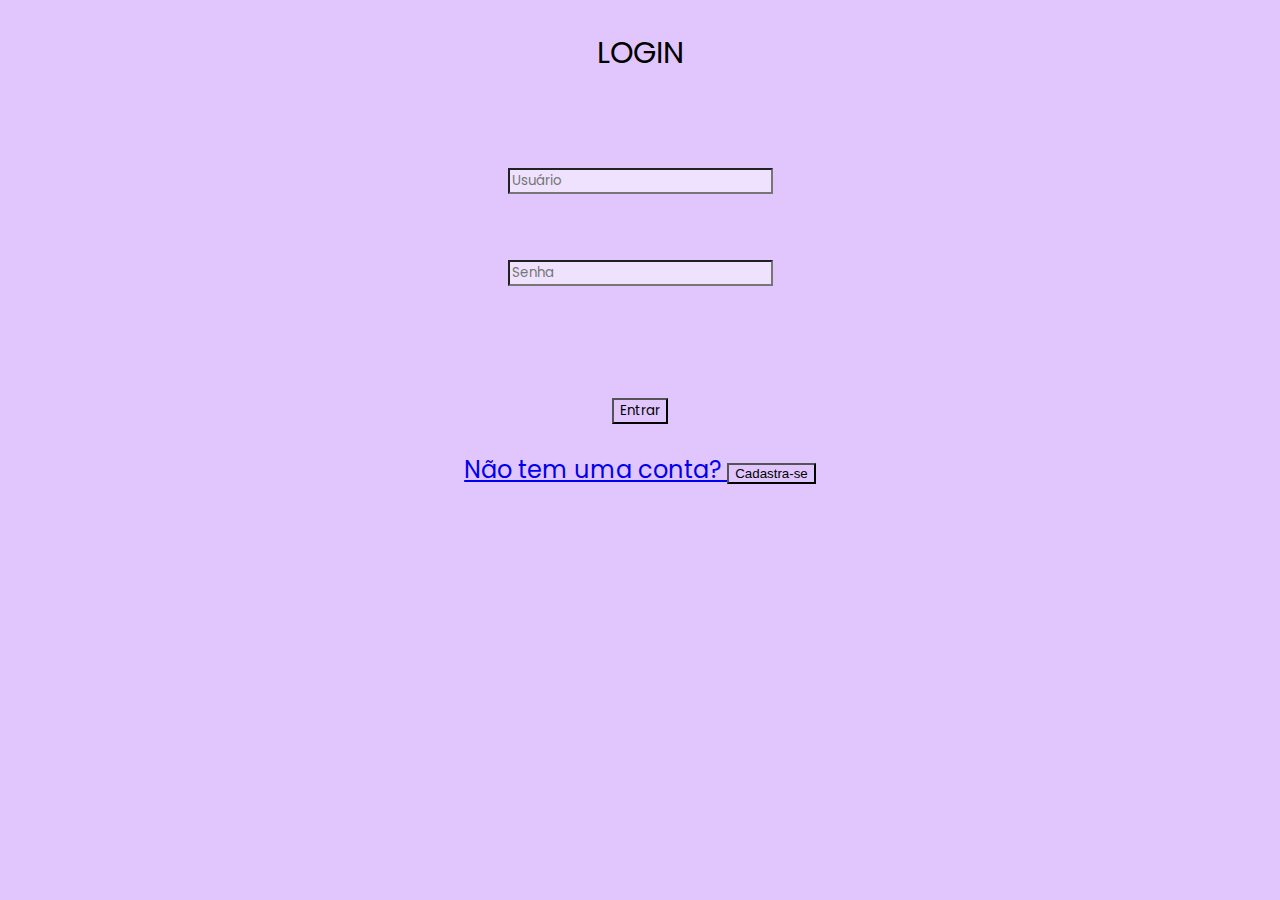
<file: index.html>
<!DOCTYPE html>
<html lang="en">
<head>
    <meta charset="UTF-8">
    <meta name="viewport" content="width=device-width, initial-scale=1.0">
    <title>Login</title>
    <link rel="stylesheet" href="style.css">
    <link rel="preconnect" href="https://fonts.googleapis.com">
    <link rel="preconnect" href="https://fonts.gstatic.com" crossorigin>
    <link href="https://fonts.googleapis.com/css2?family=Poppins:wght@600&display=swap" rel="stylesheet">
 
   
</head>
<body>
    <div class="login">
        <div class="logo">
        <p class="login">LOGIN</p>
        <br>
        <div class="form">
            <form class="login-form">
                <input class="inputUsuario" type="text" placeholder ="Usuário">
                <br><br>
                <input class="inputSenha" type="password" placeholder="Senha">
                <br><br><br>
                <button class="botao-entrar" type="submit">Entrar</button>
            </form>
           <a href="/cadastro/index.html"><p class="mensagem" >Não tem uma conta? <button id="cadastra-se" >Cadastra-se</button></p></a> 
            
        </div>
    </div>
    <script src="main.js"></script>
</body>
</html>
</file>
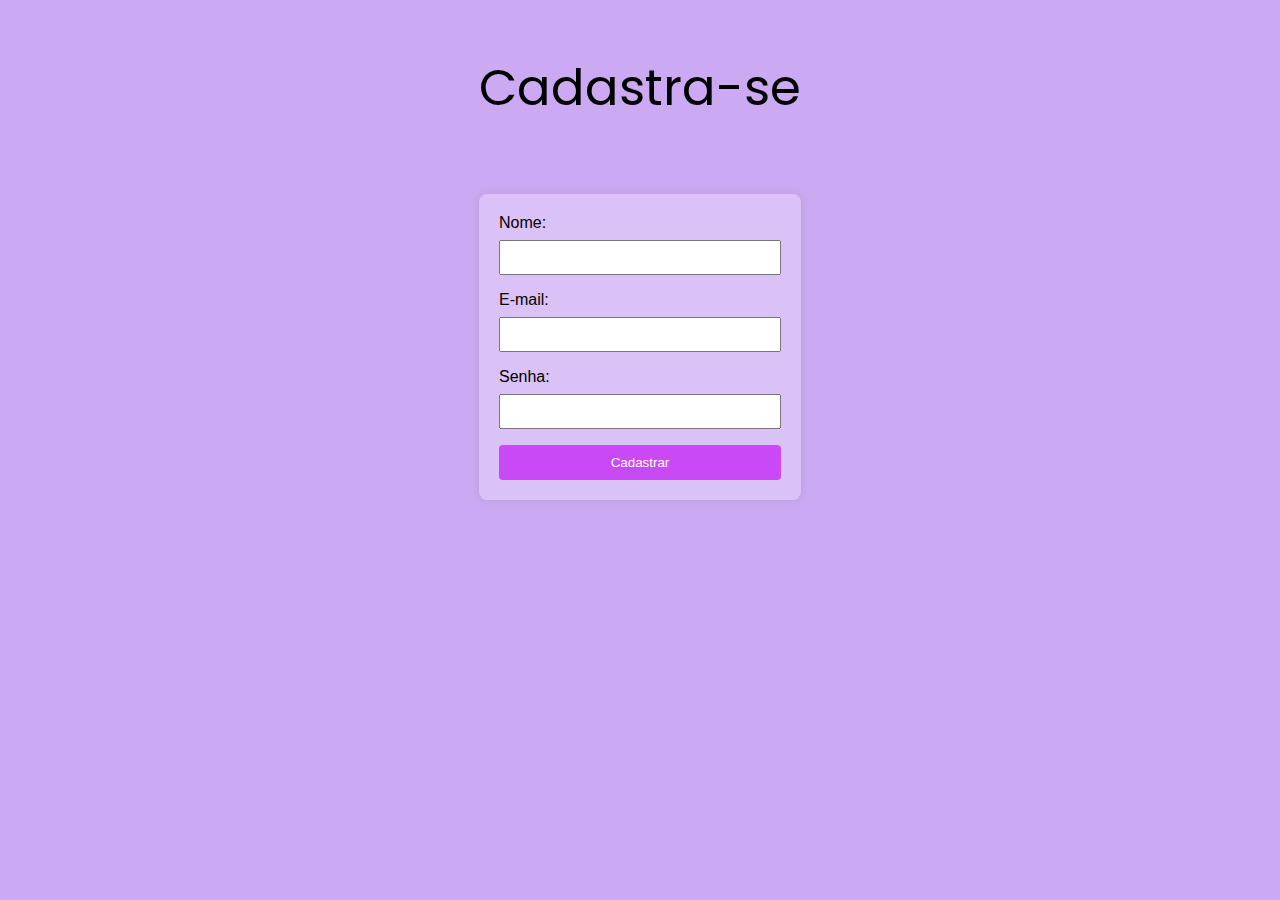
<file: cadastro/index.html>
<!DOCTYPE html>
<html lang="en">
<head>
    <meta charset="UTF-8">
    <meta name="viewport" content="width=device-width, initial-scale=1.0">
    <title>Cadastro</title>
    <link rel="stylesheet" href="style.css">
    <link rel="preconnect" href="https://fonts.googleapis.com">
    <link rel="preconnect" href="https://fonts.gstatic.com" crossorigin>
    <link href="https://fonts.googleapis.com/css2?family=Poppins:wght@600&display=swap" rel="stylesheet">
</head>
<body>
    <div class="login">
        <div class="logo">
        <p class="cadastro">Cadastra-se</p>
        <br>
    <div class="container">
        
        <form id="cadastroForm">
            <label for="nome">Nome:</label>
            <input type="text" id="nome" name="nome" required>

            <label for="email">E-mail:</label>
            <input type="email" id="email" name="email" required>

            <label for="senha">Senha:</label>
            <input type="password" id="senha" name="senha" required>

            <button type="button" onclick="cadastrar()">Cadastrar</button>
        </form>
    </div>

    <script src="main.js"></script>
</body>
</html>
</file>
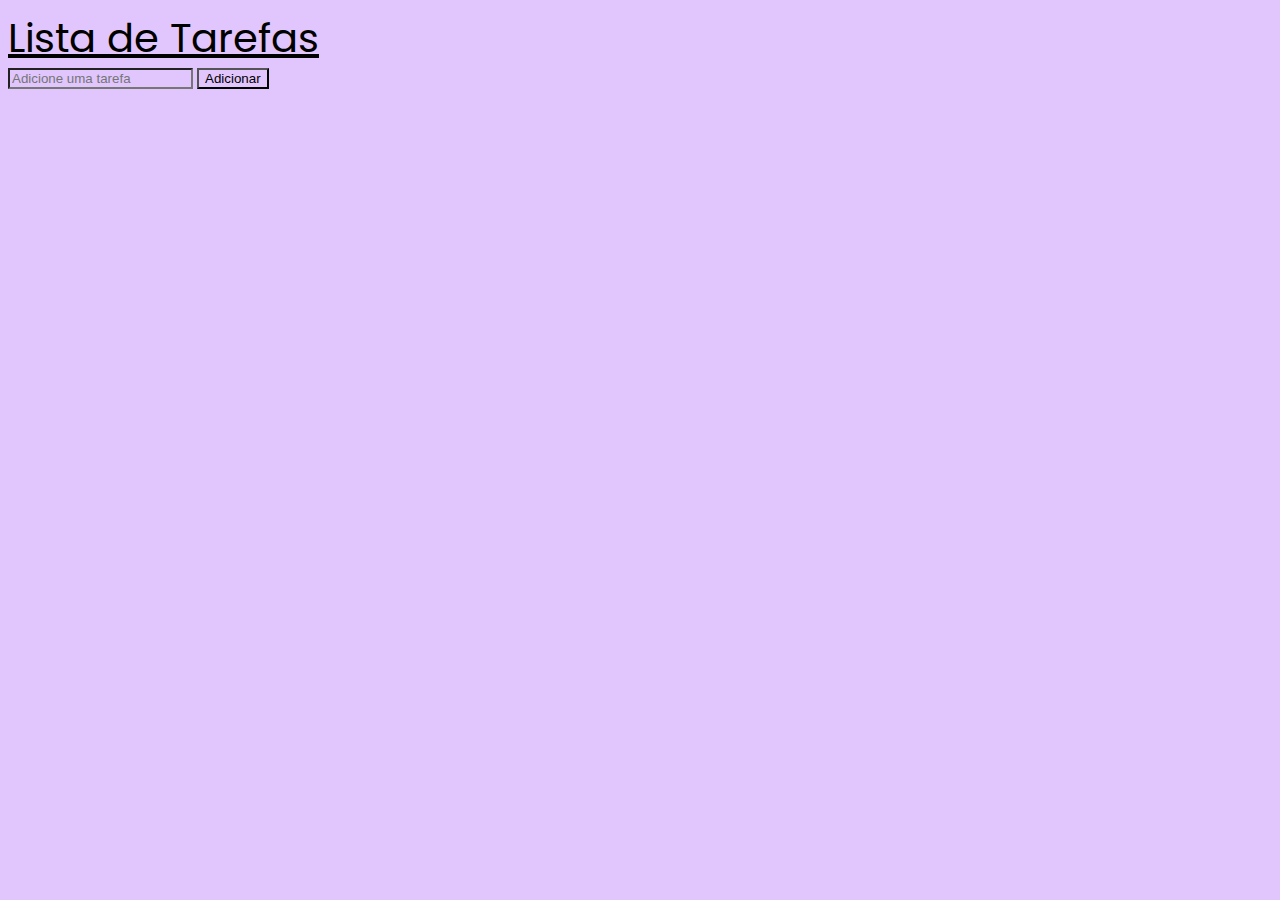
<file: cadastro/tarefas/index.html>
<!DOCTYPE html>
<html lang="en">
<head>
    <meta charset="UTF-8">
    <meta name="viewport" content="width=device-width, initial-scale=1.0">
    <title>Lista de Tarefas</title>
    <link rel="stylesheet" href="style.css">
    <link rel="preconnect" href="https://fonts.googleapis.com">
    <link rel="preconnect" href="https://fonts.gstatic.com" crossorigin>
    <link href="https://fonts.googleapis.com/css2?family=Poppins:wght@600&display=swap" rel="stylesheet">
</head>
<body>
    <div class="container">
        <span class="titulo">Lista de Tarefas</span>
        <!-- <img class="icone-tarefas" src="img/fa-solid_tasks.svg" alt=""></div> -->

        <form class="form">
            <input type="text" id="input" placeholder="Adicione uma tarefa">
            <button type="submit">Adicionar</button>
        </form>
        <ul id="lista"></ul>
    </div>
    <script src="main.js"></script>
</body>
</html>
</file>
<file: style.css>
* {
    background-color: #e0c6fd;
}

body{
    text-align: center;
}

.titulo {
    font-family: 'Poppins', sans-serif;
    font-size: 40px;
    text-decoration: underline;
}

.login {
    font-family: 'Poppins', sans-serif;
    font-size: 30px;

}

.inputUsuario, .inputSenha {
    background-color: rgba(255, 255, 255, 0.493);
    font-family: 'Poppins', sans-serif; 
}

.botao-entrar {
    font-family: 'Poppins', sans-serif ;
}

.mensagem {
    font-family: 'Poppins', sans-serif;
    font-size: x-large;
}
</file>
<file: cadastro/style.css>
body {
    font-family: Arial, sans-serif;
    background-color: #ccaaf3;
    margin: 0;
    display: flex;
    align-items: center;
    justify-content: center;
    /* height: 100vh; */
}

.container {
    background-color: #dac2f7;
    padding: 20px;
    border-radius: 8px;
    box-shadow: 0 0 10px rgba(0, 0, 0, 0.1);
}

form {
    display: flex;
    flex-direction: column;
}

label {
    margin-bottom: 8px;
}

input {
    padding: 8px;
    margin-bottom: 16px;
}

button {
    padding: 10px;
    background-color: #ca49f6;
    color: #ffffff;
    border: none;
    border-radius: 4px;
    cursor: pointer;
}
.cadastro{
   font-family: 'Poppins', sans-serif;
    font-size: 50px; 
    align-items: center;
    border-bottom: 200px;
    border-top: -1000px ;
}
</file>
<file: cadastro/tarefas/style.css>
* {
    background-color:#e0c6fd;
}

.titulo {
    font-family: 'Poppins', sans-serif;
    font-size: 40px;
    text-decoration: underline;
    border-top: 250px;
}
</file>
